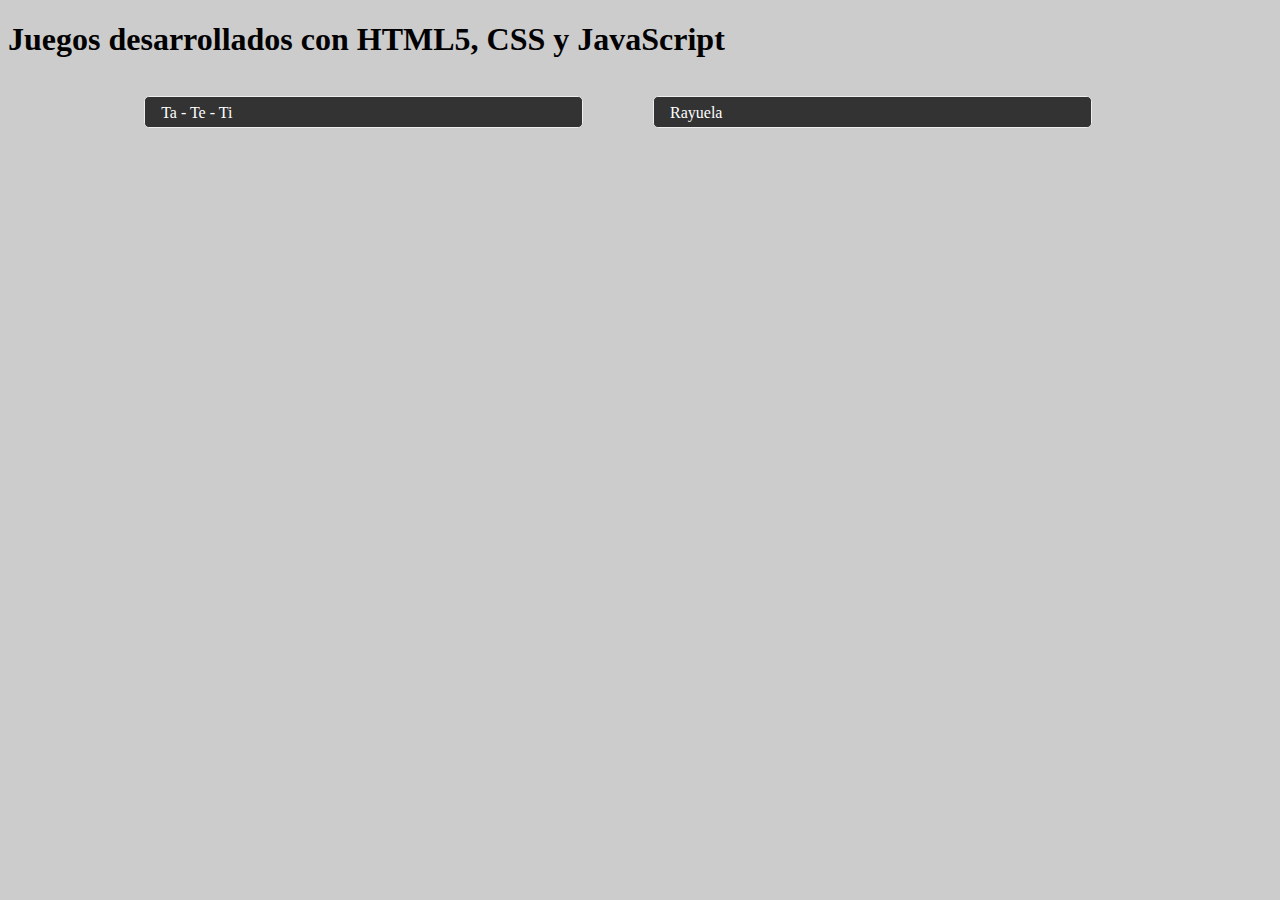
<file: index.html>
<!doctype html>
<html lang="es">
  <head>
    <meta charset="utf-8">
    <meta name="viewport" content="width=device-width, initial-scale=1, shrink-to-fit=no">
    <link rel="stylesheet" href="css/little-games.css">
    <title>Little Games</title>
  </head>
  <body>
    <h1>Juegos desarrollados con HTML5, CSS y JavaScript</h1>
        <ul>
          <li class="game" id="tateti">Ta - Te - Ti</li>
          <li class="game" id="rayuela">Rayuela</li>

      </ul>
    <script src="js/jquery-3.3.1.min.js"></script><!--puse esta linea para arregla el problema de la luz-->
    <script src="js/little-games.js"></script>
  </body>
</html>
</file>
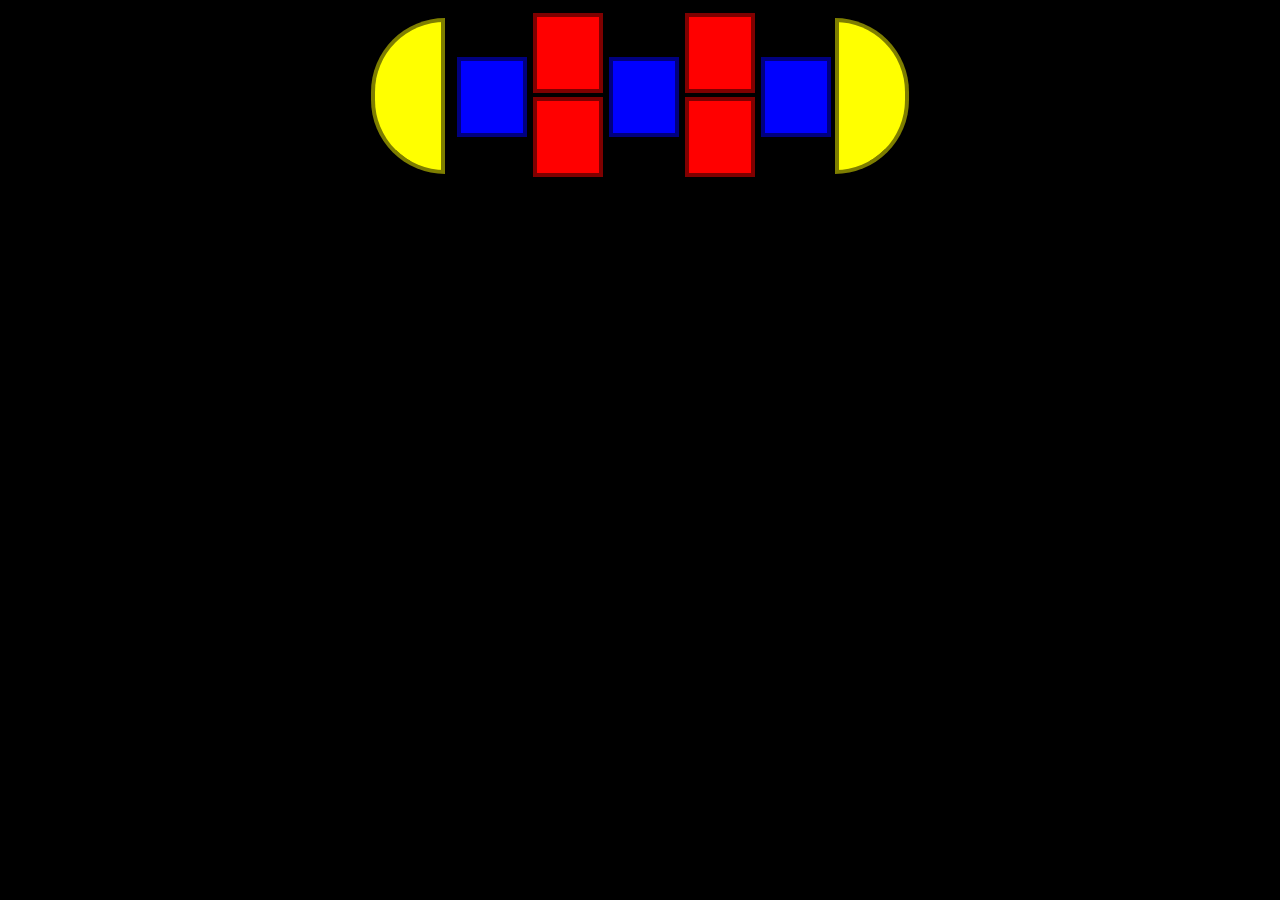
<file: rayuela/index.html>
<!DOCTYPE html>
<html lang="es">
    <head>
        <meta charset="utf-8">
        <meta name="viewport" content="width=device-width, initial-scale=1">
        <title>Rayuela</title>
        <link href="css/rayuela.css" rel="stylesheet">
    </head>
    <body class="bg-change">
      <section>
        <div class="tierra tecla" key="C" oct="4"></div>
        <div class="cuadrado">
          <div class="uno tecla" key="D" oct="4"></div>
        </div>
        <div class="cuadrado">
          <div class="dos">
            <div class="miti tecla" key="E" oct="4"></div>
            <div class="miti tecla" key="F" oct="4"></div>
          </div>
        </div>
        <div class="cuadrado">
          <div class="uno tecla" key="G" oct="4"></div>
        </div>
        <div class="cuadrado">
          <div class="dos">
            <div class="miti tecla" key="A" oct="4"></div>
            <div class="miti tecla" key="B" oct="4"></div>
          </div>
        </div>
        <div class="cuadrado">
          <div class="uno tecla" key="C" oct="5"></div>
        </div>
        <div class="cielo tecla" key="D" oct="5"></div>
      </section>
      <script src="../js/jquery-3.3.1.min.js"></script>
      <script src="../js/audiosynth.js"></script>
      <script src="../js/piano.js"></script>
    </body>
</html>
</file>
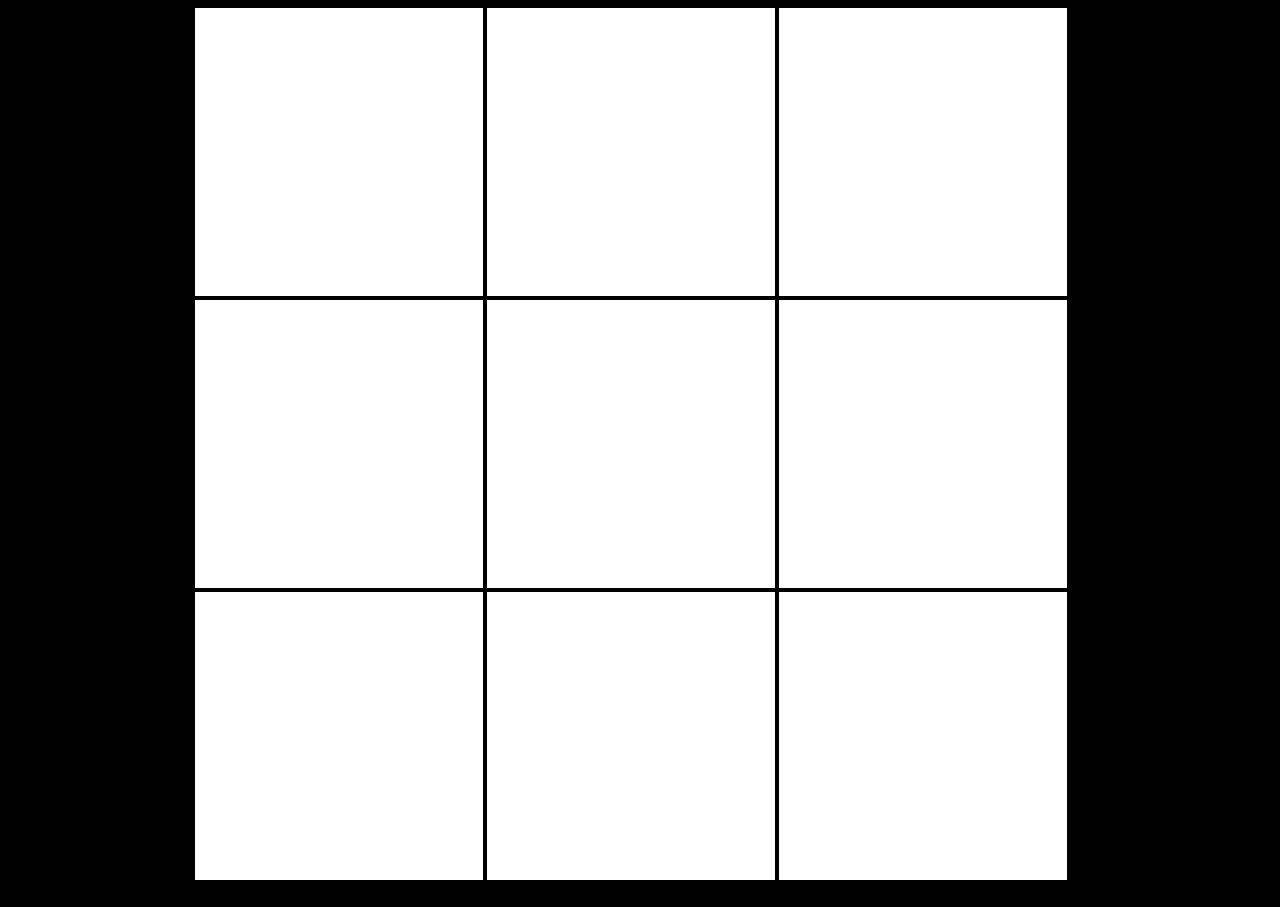
<file: tateti/index.html>
<!doctype html>
<html lang="es">
  <head>
    <meta charset="utf-8">
    <meta name="viewport" content="width=device-width, initial-scale=1, shrink-to-fit=no">
    <link rel="stylesheet" href="css/tateti.css">
    <title>Ta - Te - Ti</title>
  </head>
  <body>
    
    <section>
      <div class="available" id="a1"></div>
      <div class="available" id="a2"></div>
      <div class="available" id="a3"></div><br />
      <div class="available" id="b1"></div>
      <div class="available" id="b2"></div>
      <div class="available" id="b3"></div><br />
      <div class="available" id="c1"></div>
      <div class="available" id="c2"></div>
      <div class="available" id="c3"></div>
    </section>

    <script src="../js/jquery-3.3.1.min.js"></script>
    <script src="js/tateti.js"></script>
  </body>
</html>
</file>
<file: css/little-games.css>
*, *::after, *::before {box-sizing: border-box;}
body {background-color: #ccc;}
ul {
	list-style: none;
	margin: auto;
	margin-top: 1rem;
	width: 90%;
	}

li {
	display: inline-block;
	width: 40%;
	height: 2rem;
	background-color:#333;
	color: white;
	border: .1rem solid #eee;
	border-radius: 0.3rem;
	margin: 1rem 3% 1rem 3%;
	line-height: 2rem;
	padding: 0 1rem 0 1rem;
	overflow: hidden;
	text-overflow: ellipsis;
}
</file>
<file: rayuela/css/rayuela.css>
body {
    max-width: 100%;
    overflow-x: hidden;
    background-color: rgba(0, 0, 0, 1);
    text-align: center;
}
section {
    margin: auto;
}

.tierra,
.cielo,
.cuadrado {
    height: 9em;
    width: 3.9em;
    display: inline-block;
    margin: 0.2em;
    padding: 0.1em;
}

.tierra {
    -moz-border-radius: 10em 0 0 10em;
    -webkit-border-radius: 10em 0 0 10em;
    border-radius: 10em 0 0 10em;
    background-color: rgba(255, 255, 0);
}

.uno,
.cielo,
.tierra,
.miti {
    border: 0.3em solid rgba(0, 0, 0, 0.5);
    box-shadow: 0.4em 0.4em 0.4em 0.4em rgba(0, 0, 0, 0.1);
    box-shadow: 0.3em 0.3em 0.3em 0.3em rgba(0, 0, 0, 0.2);
    box-shadow: 0.2em 0.2em 0.2em 0.2em rgba(0, 0, 0, 0.3);
    box-shadow: 0.1em 0.1em 0.1em 0.1em rgba(0, 0, 0, 0.4);
   
}

.cielo {
    -moz-border-radius: 0 10em 10em 0;
    -webkit-border-radius: 0 10em 10em 0;
    border-radius: 0 10em 10em 0;
    background-color: rgba(255, 255, 0);

}

.uno {
    height: 4.5em;
    margin-top: 1.8em;
    width: 3.9em;
    background-color: rgba(0, 0, 255);
}

.dos {
    display: inline-block;
    padding: 0;
    margin: auto;
}

.miti {
    height: 4.5em;
    width: 3.9em;
    display: inline-block;
    background-color: rgba(255, 0, 0);
}
.uno:hover,
.cielo:hover,
.tierra:hover,
.miti:hover{
    border: 0.4em solid rgba(0, 0, 0, 1);
    opacity: 1;
}
</file>
<file: tateti/css/tateti.css>
*, *::after, *::before {box-sizing: border-box;}
body {
  overflow: hidden;
  background-color: black;
}
section {
  width: 99vmin;
  height: 99vmin;
  margin: auto;
}
div{
  height: 32vmin;
  width: 32vmin;
  margin: 0;
  background-color: white;
  display: inline-block;
  position: relative;
}
div.available:hover{
  background-color: green;
}
div.circulo::before, div.cruz::before{
  display: block;
  height: 16vmin;
  width: 16vmin;
  position: absolute;
  top: 8vmin;
  left: 8vmin;
}
div.circulo::before{
  content: "";
  border: 1rem solid green;
  border-radius: 50%;
}
div.cruz::before{
  content: "\2716";
  color: red;
  font-size: calc(16vmin + 1rem);
  line-height: calc(16vmin + 1rem);
}
</file>
